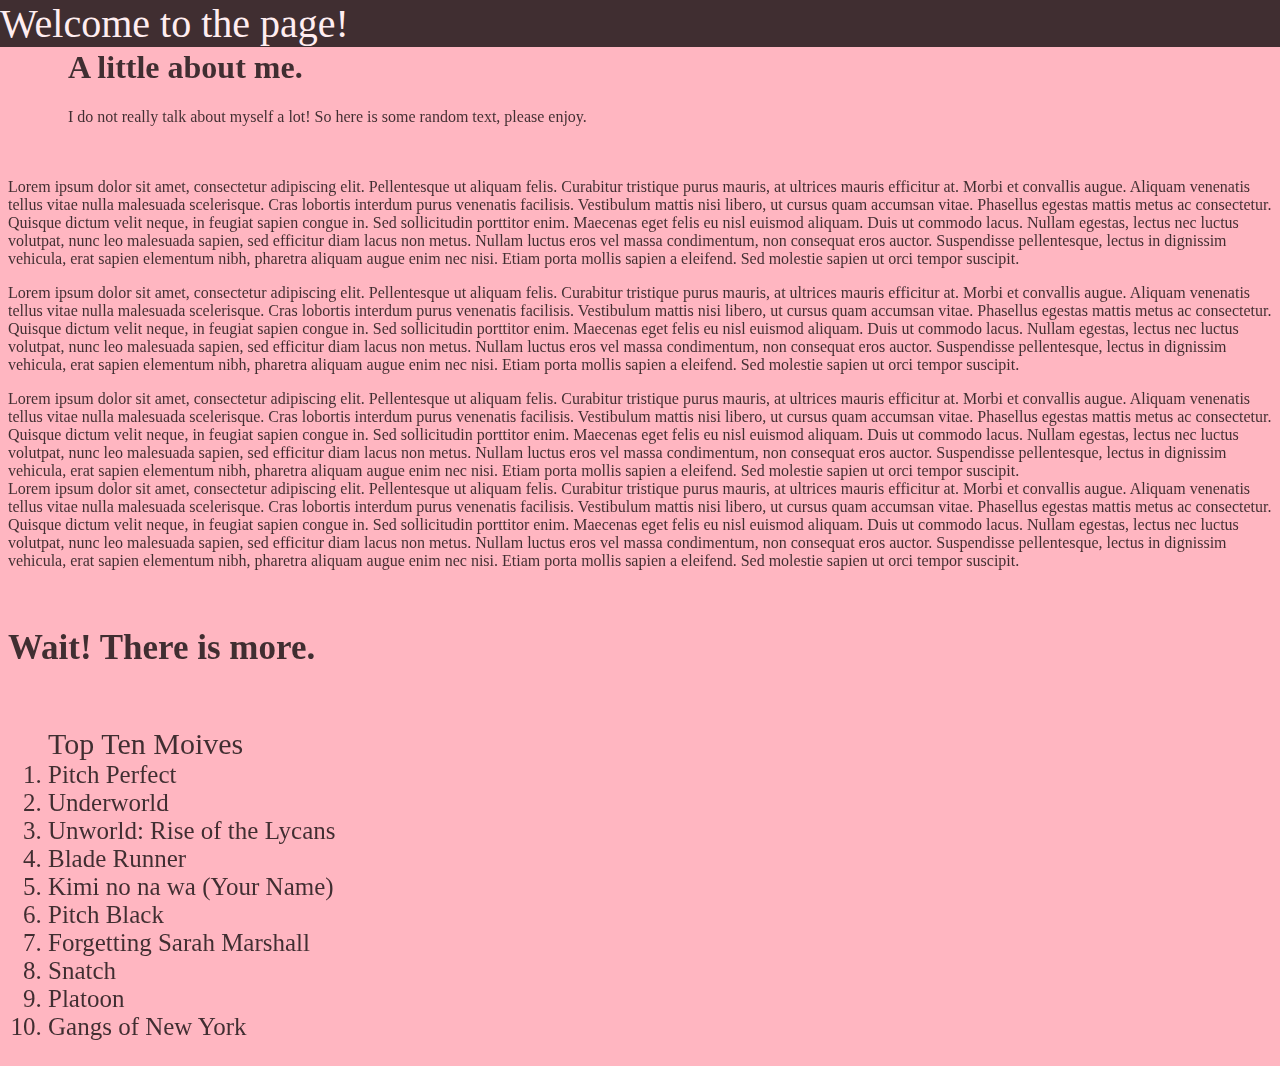
<file: index.html>
<!DOCTYPE html>
<html>
  <head>
    <title>About Me</title>
    <link href='style.css' rel='stylesheet' type='text/css'>
  </head>
  <body>
      <header>Welcome to the page!</header>
        
         <article id="a1">
            <h1>A little about me.</h1>
            <p>I do not really talk about myself a lot! So here is some random text, please enjoy.</p>
         </article>
            <p>
                Lorem ipsum dolor sit amet, consectetur adipiscing elit. Pellentesque ut aliquam felis. Curabitur tristique purus mauris, at ultrices mauris efficitur at. Morbi et convallis augue. Aliquam venenatis tellus vitae nulla malesuada scelerisque. Cras lobortis interdum purus venenatis facilisis. Vestibulum mattis nisi libero, ut cursus quam accumsan vitae. Phasellus egestas mattis metus ac consectetur. Quisque dictum velit neque, in feugiat sapien congue in.

Sed sollicitudin porttitor enim. Maecenas eget felis eu nisl euismod aliquam. Duis ut commodo lacus. Nullam egestas, lectus nec luctus volutpat, nunc leo malesuada sapien, sed efficitur diam lacus non metus. Nullam luctus eros vel massa condimentum, non consequat eros auctor. Suspendisse pellentesque, lectus in dignissim vehicula, erat sapien elementum nibh, pharetra aliquam augue enim nec nisi. Etiam porta mollis sapien a eleifend. Sed molestie sapien ut orci tempor suscipit.
            </p>

      <article>
          <p>
              Lorem ipsum dolor sit amet, consectetur adipiscing elit. Pellentesque ut aliquam felis. Curabitur tristique purus mauris, at ultrices mauris efficitur at. Morbi et convallis augue. Aliquam venenatis tellus vitae nulla malesuada scelerisque. Cras lobortis interdum purus venenatis facilisis. Vestibulum mattis nisi libero, ut cursus quam accumsan vitae. Phasellus egestas mattis metus ac consectetur. Quisque dictum velit neque, in feugiat sapien congue in.

Sed sollicitudin porttitor enim. Maecenas eget felis eu nisl euismod aliquam. Duis ut commodo lacus. Nullam egestas, lectus nec luctus volutpat, nunc leo malesuada sapien, sed efficitur diam lacus non metus. Nullam luctus eros vel massa condimentum, non consequat eros auctor. Suspendisse pellentesque, lectus in dignissim vehicula, erat sapien elementum nibh, pharetra aliquam augue enim nec nisi. Etiam porta mollis sapien a eleifend. Sed molestie sapien ut orci tempor suscipit.
          </p>

     </article>
        <article>
            Lorem ipsum dolor sit amet, consectetur adipiscing elit. Pellentesque ut aliquam felis. Curabitur tristique purus mauris, at ultrices mauris efficitur at. Morbi et convallis augue. Aliquam venenatis tellus vitae nulla malesuada scelerisque. Cras lobortis interdum purus venenatis facilisis. Vestibulum mattis nisi libero, ut cursus quam accumsan vitae. Phasellus egestas mattis metus ac consectetur. Quisque dictum velit neque, in feugiat sapien congue in.

Sed sollicitudin porttitor enim. Maecenas eget felis eu nisl euismod aliquam. Duis ut commodo lacus. Nullam egestas, lectus nec luctus volutpat, nunc leo malesuada sapien, sed efficitur diam lacus non metus. Nullam luctus eros vel massa condimentum, non consequat eros auctor. Suspendisse pellentesque, lectus in dignissim vehicula, erat sapien elementum nibh, pharetra aliquam augue enim nec nisi. Etiam porta mollis sapien a eleifend. Sed molestie sapien ut orci tempor suscipit.
        </article>

        <article>
            Lorem ipsum dolor sit amet, consectetur adipiscing elit. Pellentesque ut aliquam felis. Curabitur tristique purus mauris, at ultrices mauris efficitur at. Morbi et convallis augue. Aliquam venenatis tellus vitae nulla malesuada scelerisque. Cras lobortis interdum purus venenatis facilisis. Vestibulum mattis nisi libero, ut cursus quam accumsan vitae. Phasellus egestas mattis metus ac consectetur. Quisque dictum velit neque, in feugiat sapien congue in.

Sed sollicitudin porttitor enim. Maecenas eget felis eu nisl euismod aliquam. Duis ut commodo lacus. Nullam egestas, lectus nec luctus volutpat, nunc leo malesuada sapien, sed efficitur diam lacus non metus. Nullam luctus eros vel massa condimentum, non consequat eros auctor. Suspendisse pellentesque, lectus in dignissim vehicula, erat sapien elementum nibh, pharetra aliquam augue enim nec nisi. Etiam porta mollis sapien a eleifend. Sed molestie sapien ut orci tempor suscipit.
        </article>
        <div class="list">
          <h5>Wait! There is more.</h5>
          <ol>
              <lh class="one">Top Ten Moives</lh>
              <li>Pitch Perfect</li>
              <li>Underworld</li>
              <li>Unworld: Rise of the Lycans</li>
              <li>Blade Runner</li>
              <li>Kimi no na wa (Your Name)</li>
              <li>Pitch Black</li>
              <li>Forgetting Sarah Marshall</li>
              <li>Snatch</li>
              <li>Platoon</li>
              <li>Gangs of New York</li>
          </ol>
        </div>
 <script src='app.js' type='text/javascript'></script>
  </body>

</html>
</file>
<file: style.css>
body {
    background-blend-mode: luminosity;    
    background-position: center;
    background-image: url(https://cdn.bulbagarden.net/upload/e/e8/700Sylveon.png);
    background-attachment: fixed; 
    background-color: lightpink;
    opacity: 0.75; 
   
}

header {
    font-size: 40px;
    position: fixed;
    color: white;
    top: 0px;
    left: 0px;
    background-color: black;
    width: 100%;
    margin: 0px;
    padding: 0px;
}

#a1 {
    margin-left: 40px;
    padding: 20px;
}

h5 {
    font-size: 35px;
}

.one {
    font-size: 30px;
    text-align: center;
}

div {
    font-size: 25px;
}
</file>
